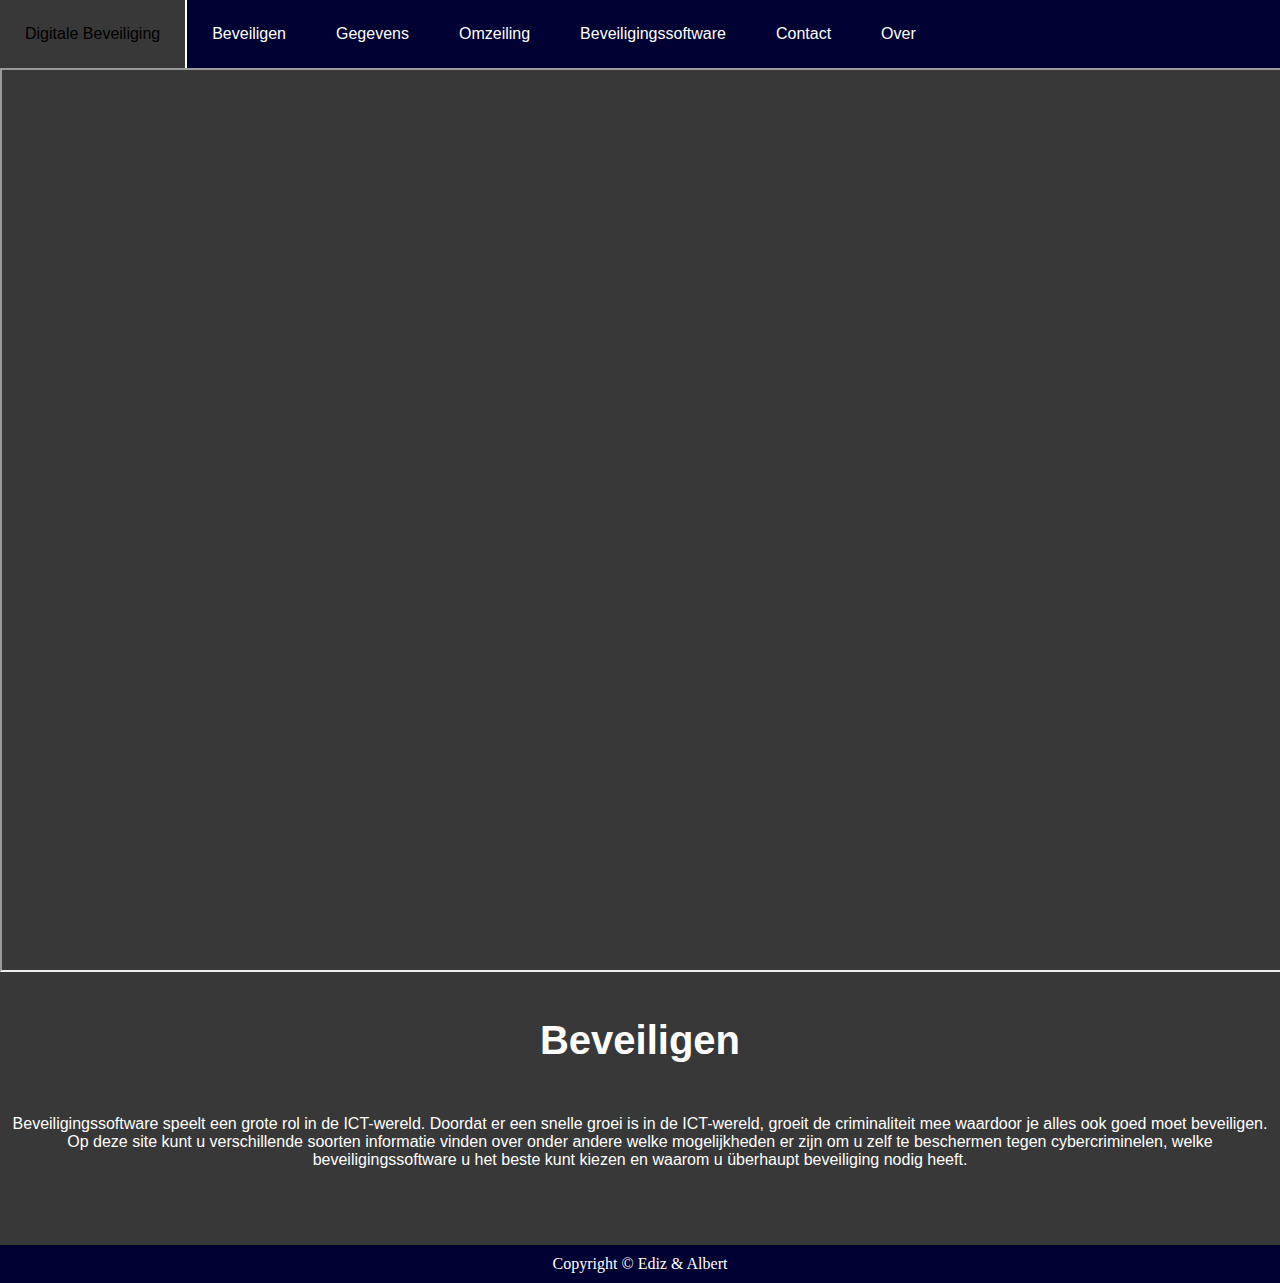
<file: index.html>
<!DOCTYPE html>
<html lang="nl">
<head>
<meta charset="UTF-8" />
<title>Home</title>
<link rel="stylesheet" type="text/css" href="CSS.css">
</head>
<body class="BodyGrey">
<nav>
<ul>
  <li class="drop"><a href="index.html">Digitale Beveiliging</a></li>
	<li><a href="#">Beveiligen</a>
		<ul >
			<li><a href="waarom.html">Waarom?</a></li>
			<li><a href="vaardigheden.html">Vaardigheden</a></li>
			<li><a href="technieken.html">Technieken</a></li>
		</ul>
	<li><a href="#">Gegevens</a>
      	<ul>
			<li><a href="veiligheid.html">Veiligheid</a></li>
			<li><a href="privacy.html">Privacy</a></li>
		</ul>
	<li><a href="omzeilen.html">Omzeiling</a></li>
	<li><a href="kiezen.html">Beveiligingssoftware</a></li>
	<li><a href="contact.html">Contact</a></li>
	<li><a href="over.html">Over</a></li>
</ul>
</nav>
<iframe src="https://www.youtube.com/embed/r_97ppR1UxQ"></iframe>


<article>
 <div class="Indexdiv">
 <h1>Beveiligen</h1>
  <p>Beveiligingssoftware speelt een grote rol in de ICT-wereld. Doordat er een snelle groei is in de ICT-wereld, groeit de criminaliteit mee waardoor je alles ook goed moet beveiligen.<br>
  Op deze site kunt u verschillende soorten informatie vinden over onder andere welke mogelijkheden er zijn om u zelf te beschermen tegen cybercriminelen, welke beveiligingssoftware u het beste kunt kiezen en waarom u überhaupt beveiliging nodig heeft.
  </p>
 </div>

</article>
<footer>Copyright &copy Ediz & Albert</footer>
</body>
</html>
</file>
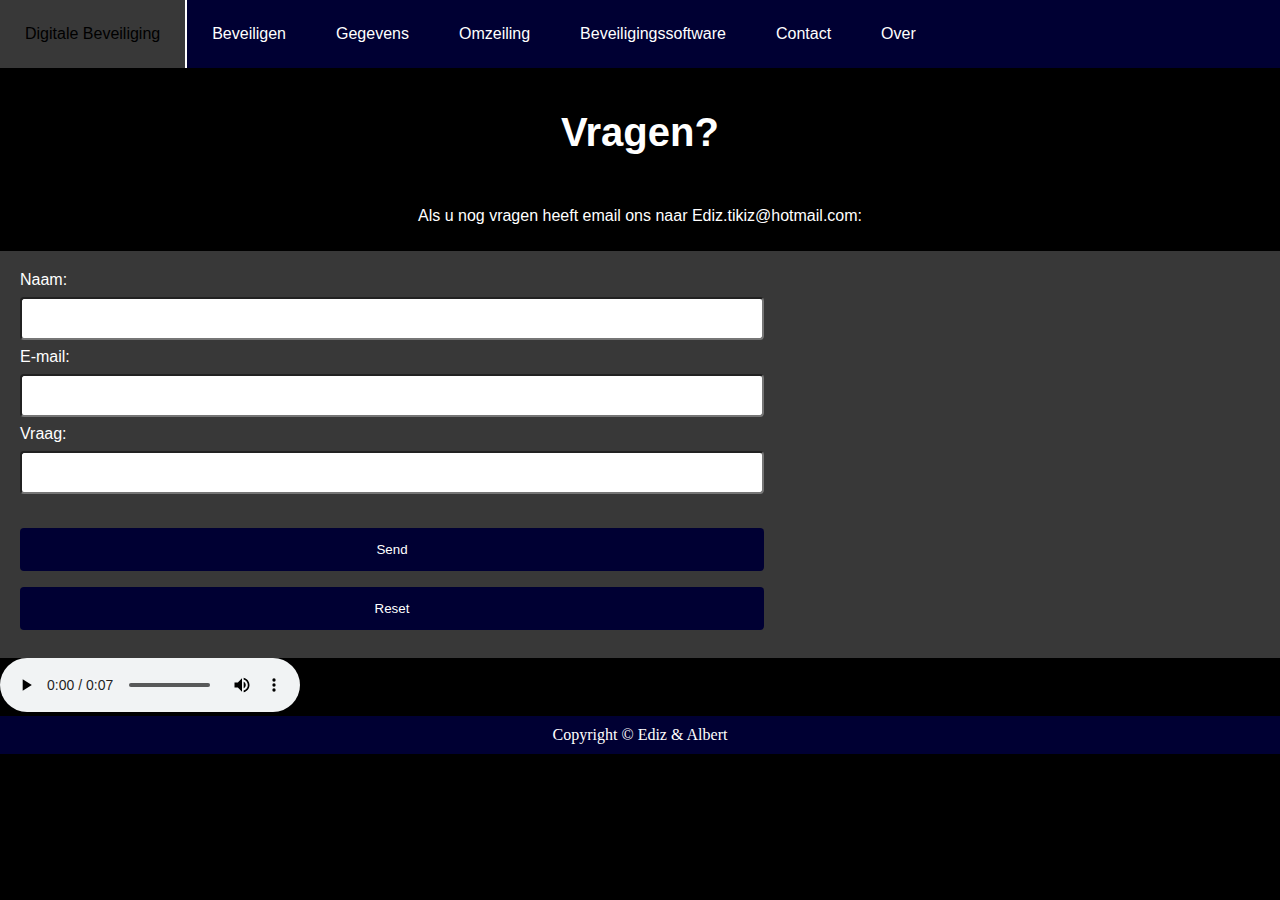
<file: contact.html>
<!DOCTYPE html>
<html lang="nl">
<head>
<meta charset="UTF-8" />
<title>Contact</title>
<link rel="stylesheet" type="text/css" href="CSS.css">
</head>
<body class="BodyBlack">
<nav>
<ul>
  <li class="drop"><a href="index.html">Digitale Beveiliging</a></li>
	<li><a href="#">Beveiligen</a>
		<ul >
			<li><a href="waarom.html">Waarom?</a></li>
			<li><a href="vaardigheden.html">Vaardigheden</a></li>
			<li><a href="technieken.html">Technieken</a></li>
		</ul>
	<li><a href="#">Gegevens</a>
      	<ul>
			<li><a href="veiligheid.html">Veiligheid</a></li>
			<li><a href="privacy.html">Privacy</a></li>
		</ul>
	<li><a href="omzeilen.html">Omzeiling</a></li>
	<li><a href="kiezen.html">Beveiligingssoftware</a></li>
	<li><a href="contact.html">Contact</a></li>
	<li><a href="over.html">Over</a></li>
</ul>
</nav>
<article>
<h1>Vragen?</h1>
<p>Als u nog <span>vragen</span> heeft email ons naar Ediz.tikiz@hotmail.com:</p>
<div class="Contact">
	<form action="mailto:Ediz.tikiz@hotmail.com" method="post" enctype="text/plain">
	Naam:<br>
	<input type="text" name="name"><br>
	E-mail:<br>
	<input type="text" name="mail"><br>
	Vraag:<br>
	<input type="text" name="comment" size="50"><br><br>
	<input type="button" value="Send">
	<input type="button" value="Reset">
	</form>
	</article>
	<audio controls>
  <source src="texttospeech.mp3" type="audio/mpeg">
Your browser does not support the audio element.
</audio>
</div>
<footer>Copyright &copy Ediz & Albert</footer>
</body>
</html>
</file>
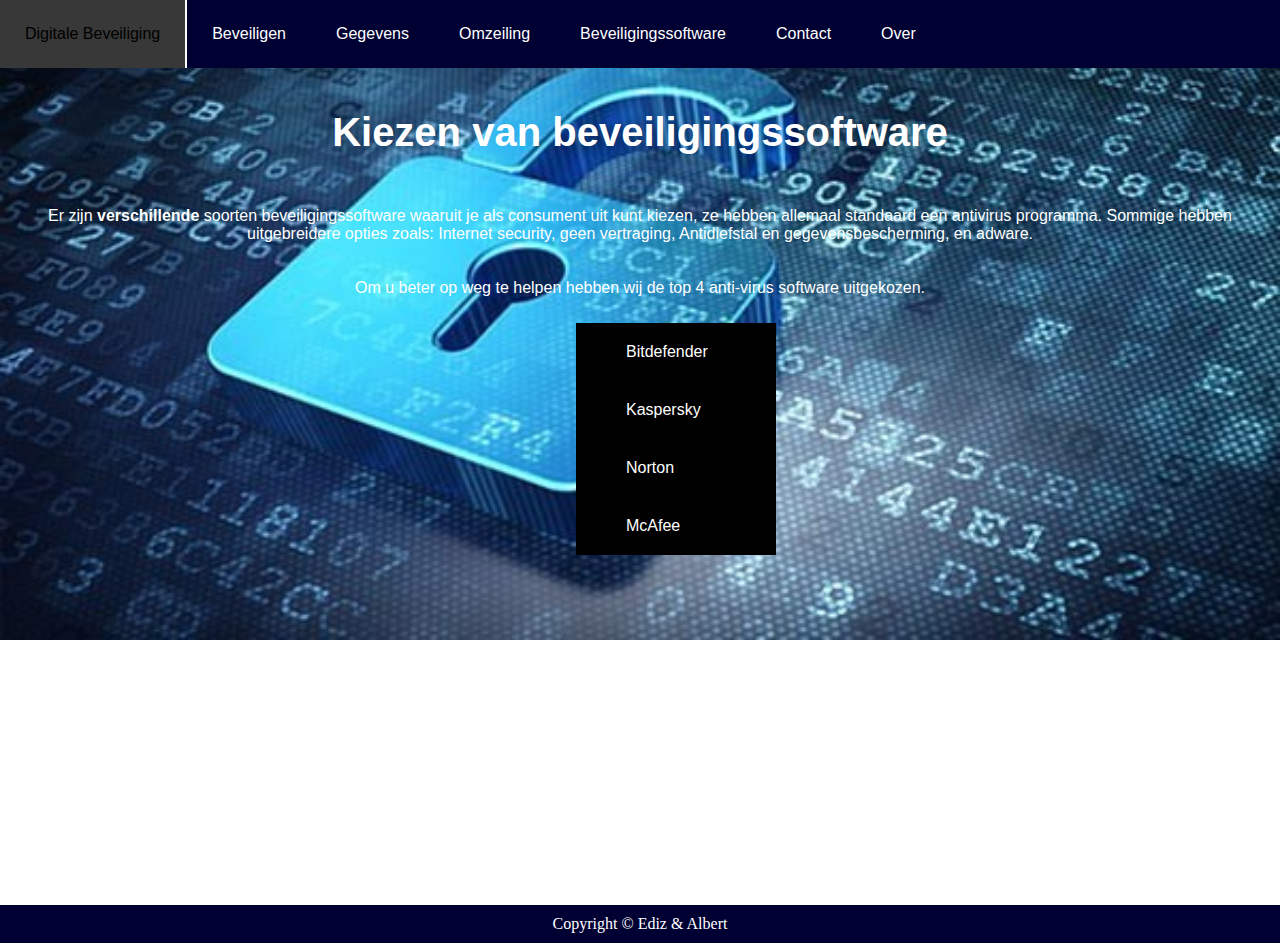
<file: kiezen.html>
<!DOCTYPE html>
<html lang="nl">
<head>
<meta charset="UTF-8" />
<title>Kiezen</title>
<link rel="stylesheet" type="text/css" href="CSS.css">
</head>
<body class="Kiezen">
<nav>
<ul>
  <li class="drop"><a href="index.html">Digitale Beveiliging</a></li>
	<li><a href="#">Beveiligen</a>
		<ul >
			<li><a href="waarom.html">Waarom?</a></li>
			<li><a href="vaardigheden.html">Vaardigheden</a></li>
			<li><a href="technieken.html">Technieken</a></li>
		</ul>
	<li><a href="#">Gegevens</a>
      	<ul>
			<li><a href="veiligheid.html">Veiligheid</a></li>
			<li><a href="privacy.html">Privacy</a></li>
		</ul>
	<li><a href="omzeilen.html">Omzeiling</a></li>
	<li><a href="kiezen.html">Beveiligingssoftware</a></li>
	<li><a href="contact.html">Contact</a></li>
	<li><a href="over.html">Over</a></li>
</ul>
</nav>
<article>
<h1>Kiezen van beveiligingssoftware</h1>

<p>Er zijn <strong>verschillende</strong> soorten beveiligingssoftware waaruit je als consument uit kunt kiezen, ze hebben allemaal standaard een antivirus programma. Sommige hebben uitgebreidere opties zoals: Internet security, geen vertraging, Antidiefstal en gegevensbescherming, en adware.</p>

<p>Om u beter op weg te helpen hebben wij de top 4 anti-virus software uitgekozen.</p>


<ul class="KiezenUL">
	<li><a href="http://www.bitdefender.nl/">Bitdefender</a></li>
	<li><a href="http://www.kaspersky.com/nl/store?redef=1&amp;reseller=DRPPC_b2c_store_lp&amp;_ga=1.23581562.1530618433.1479821913">Kaspersky</a></li>
	<li><a href="https://www.symantec.com/en/uk">Norton</a></li>
	<li><a href="http://nl.mcafeestore.com/">McAfee</a></li>
</ul>


</article>
<div class="Kiezendiv">
<footer >Copyright &copy Ediz & Albert</footer>
</div>
</body>
</html>
</file>
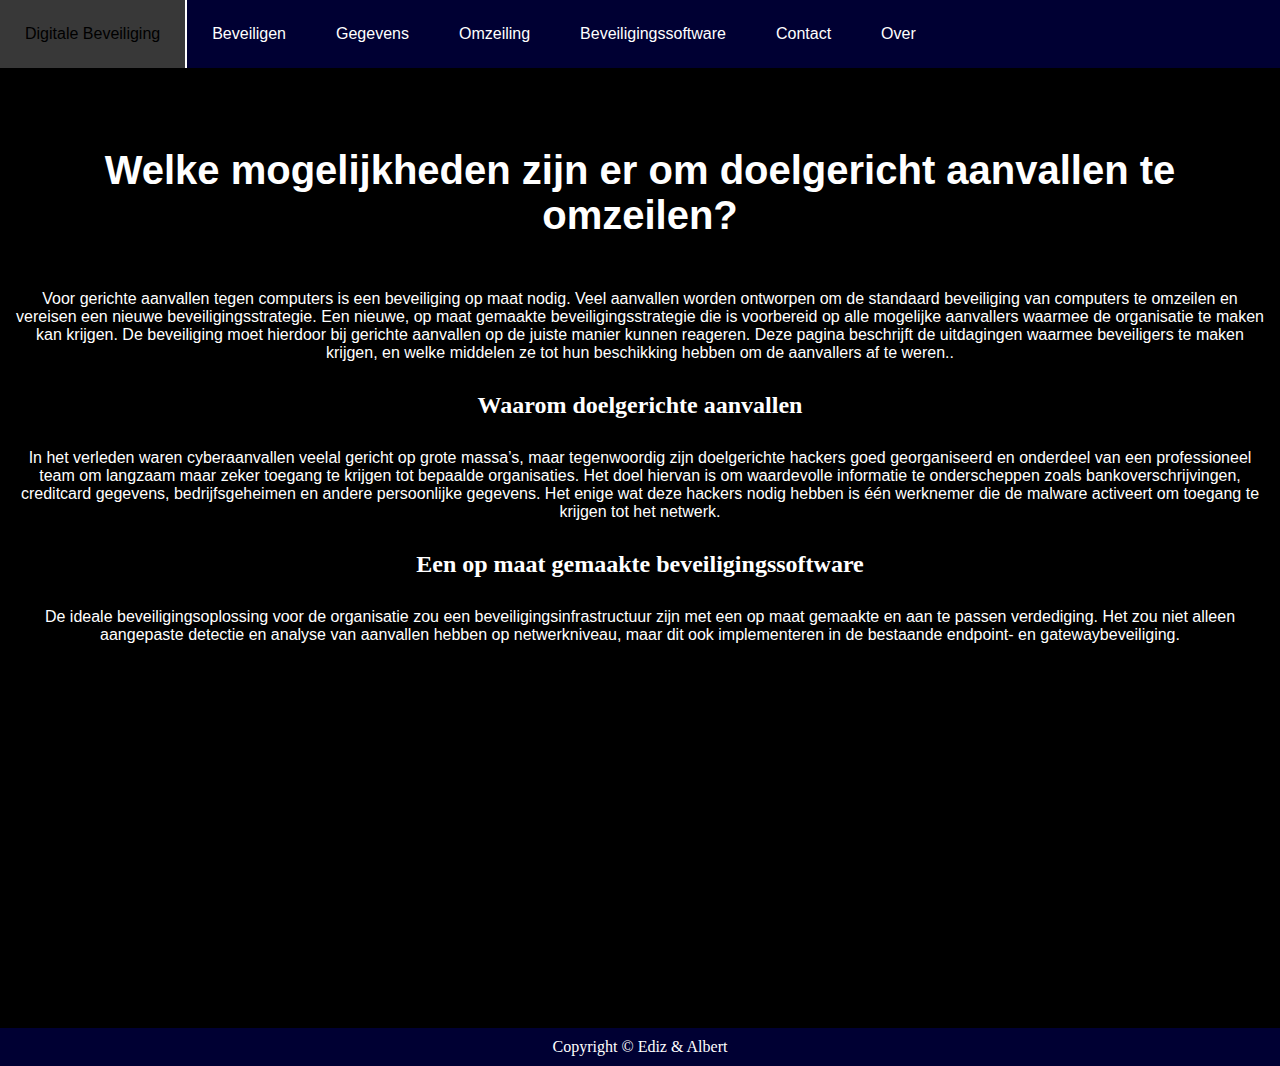
<file: omzeilen.html>
<!DOCTYPE html>
<html lang="nl">
<head>
<meta charset="UTF-8" />
<title>Omzeilen</title>
<link rel="stylesheet" type="text/css" href="CSS.css">
</head>
<body class= "customBlack">
<nav>
<ul>
  <li class="drop"><a href="index.html">Digitale Beveiliging</a></li>
	<li><a href="#">Beveiligen</a>
		<ul >
			<li><a href="waarom.html">Waarom?</a></li>
			<li><a href="vaardigheden.html">Vaardigheden</a></li>
			<li><a href="technieken.html">Technieken</a></li>
		</ul>
	<li><a href="#">Gegevens</a>
      	<ul>
			<li><a href="veiligheid.html">Veiligheid</a></li>
			<li><a href="privacy.html">Privacy</a></li>
		</ul>
	<li><a href="omzeilen.html">Omzeiling</a></li>
	<li><a href="kiezen.html">Beveiligingssoftware</a></li>
	<li><a href="contact.html">Contact</a></li>
	<li><a href="over.html">Over</a></li>
</ul>
</nav>
<article class="center">
<h1>Welke mogelijkheden zijn er om doelgericht aanvallen te omzeilen?</h1>

<p>Voor gerichte aanvallen tegen computers is een beveiliging op maat nodig. Veel aanvallen worden ontworpen om de standaard beveiliging van computers te omzeilen en vereisen een nieuwe beveiligingsstrategie. Een nieuwe, op maat gemaakte beveiligingsstrategie die is voorbereid op alle mogelijke aanvallers waarmee de organisatie te maken kan krijgen. De beveiliging moet hierdoor bij gerichte aanvallen op de juiste manier kunnen reageren. Deze pagina beschrijft de uitdagingen waarmee beveiligers te maken krijgen, en welke middelen ze tot hun beschikking hebben om de aanvallers af te weren..</p>



<h2>Waarom doelgerichte aanvallen</h2>
<p>In het verleden waren cyberaanvallen veelal gericht op grote massa’s, maar tegenwoordig zijn doelgerichte hackers goed georganiseerd en onderdeel van een professioneel team om langzaam maar zeker toegang te krijgen tot bepaalde organisaties. Het doel hiervan is om waardevolle informatie te onderscheppen zoals bankoverschrijvingen, creditcard gegevens, bedrijfsgeheimen en andere persoonlijke gegevens. Het enige wat deze hackers nodig hebben is één werknemer die de malware activeert om toegang te krijgen tot het netwerk.</p>





<h2>Een op maat gemaakte beveiligingssoftware</h2>
<p>De ideale beveiligingsoplossing voor de organisatie zou een beveiligingsinfrastructuur zijn met een op maat gemaakte en aan te passen verdediging. Het zou niet alleen aangepaste detectie en analyse van aanvallen hebben op netwerkniveau, maar dit ook implementeren in de bestaande endpoint- en gatewaybeveiliging.</p>

</article>
<footer>Copyright &copy Ediz & Albert</footer>
</body>
</html>
</file>
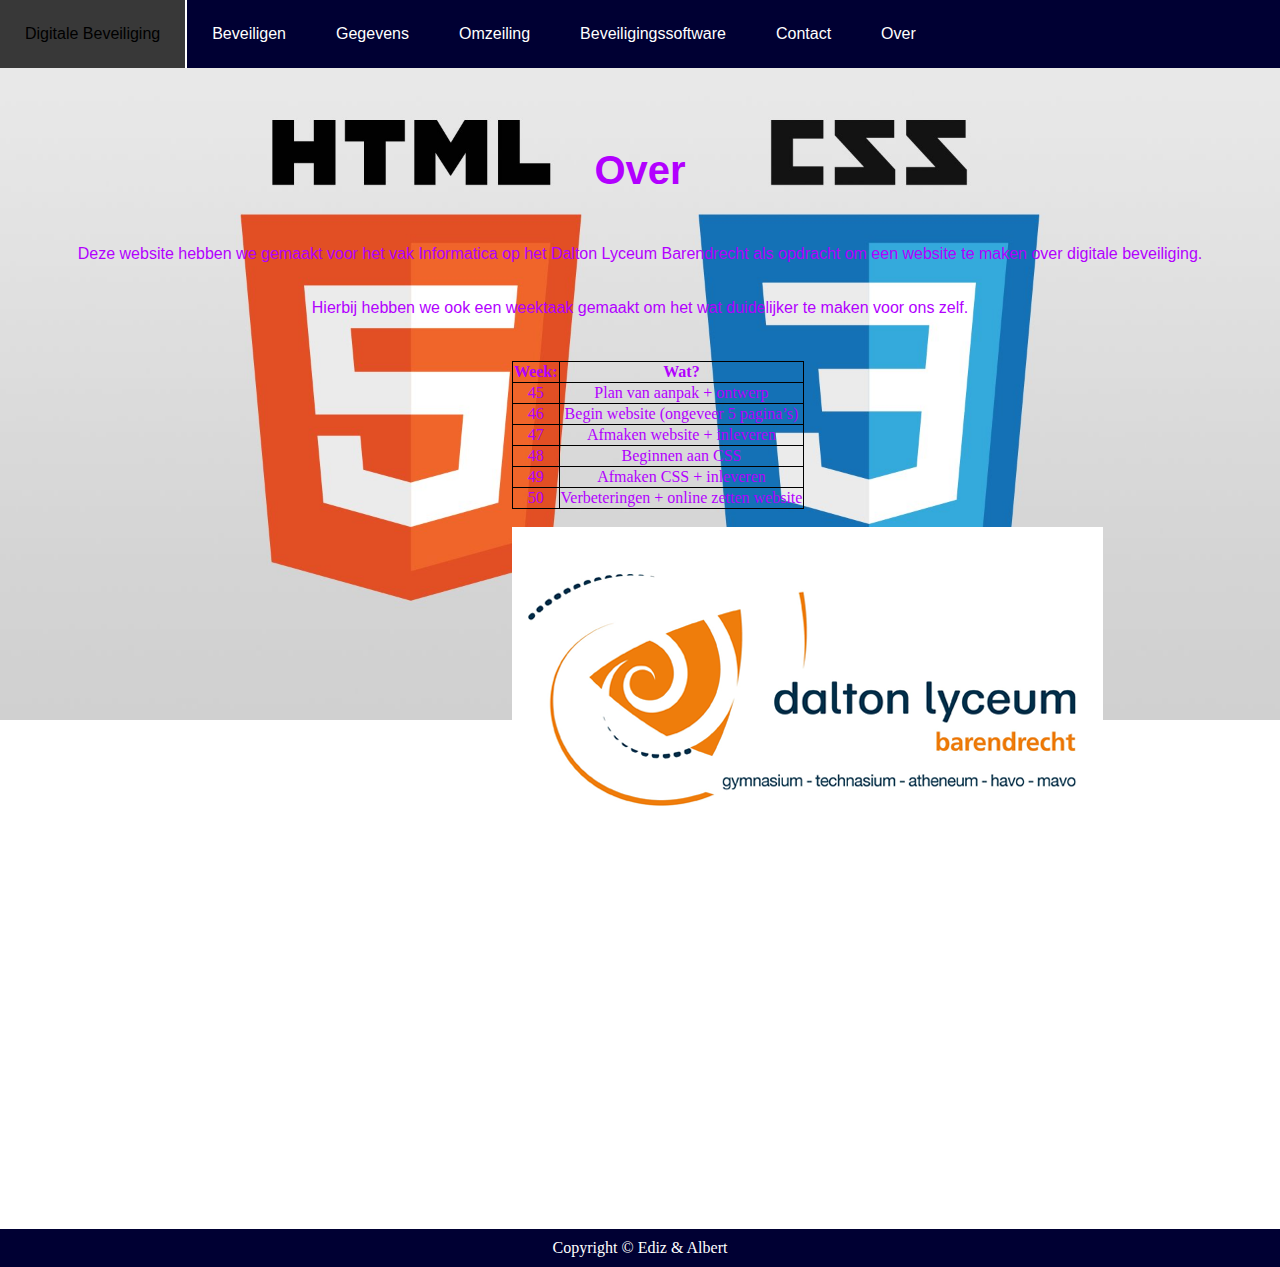
<file: over.html>
<!DOCTYPE html>
<html lang="nl">
<head>
<meta charset="UTF-8" />
 <title>Over</title> 
 <link rel="stylesheet" type="text/css" href="CSS.css">
</head>
<body class="Over">
<nav>
<ul>
  <li class="drop"><a href="index.html">Digitale Beveiliging</a></li>
	<li><a href="#">Beveiligen</a>
		<ul >
			<li><a href="waarom.html">Waarom?</a></li>
			<li><a href="vaardigheden.html">Vaardigheden</a></li>
			<li><a href="technieken.html">Technieken</a></li>
		</ul>
	<li><a href="#">Gegevens</a>
      	<ul>
			<li><a href="veiligheid.html">Veiligheid</a></li>
			<li><a href="privacy.html">Privacy</a></li>
		</ul>
	<li><a href="omzeilen.html">Omzeiling</a></li>
	<li><a href="kiezen.html">Beveiligingssoftware</a></li>
	<li><a href="contact.html">Contact</a></li>
	<li><a href="over.html">Over</a></li>
</ul>
</nav>
<article class="paddingfix">
<h1 class="colorPurple">Over</h1>
<p class="colorPurple">Deze website hebben we gemaakt voor het vak Informatica op het Dalton Lyceum Barendrecht als opdracht om een website te maken over digitale beveiliging.</p>
<p class="colorPurple">Hierbij hebben we ook een weektaak gemaakt om het wat duidelijker te maken voor ons zelf.</p>
<br>
<div class="tabel">
<table class="colorPurple">
  <tr>
    <th>Week:</th>
    <th>Wat?</th>
  </tr>
  <tr>
    <td>45</td>
    <td>Plan van aanpak + ontwerp </td>
  </tr>
  <tr>
    <td>46</td>
    <td>Begin website (ongeveer 5 pagina’s)</td>
  </tr>
  <tr>
    <td>47</td>
    <td>Afmaken website + inleveren</td>
  </tr>
  <tr>
    <td>48</td>
    <td>Beginnen aan CSS</td>
  </tr>
  <tr>
    <td>49</td>
    <td>Afmaken CSS + inleveren</td>
  </tr>
  <tr>
    <td>50</td>
    <td>Verbeteringen + online zetten website</td>
  </tr>
</table>
<br>
	<img src="DLB.png" alt="DLB">
</article>
<footer>Copyright &copy Ediz & Albert</footer>
</body>
</html>
</file>
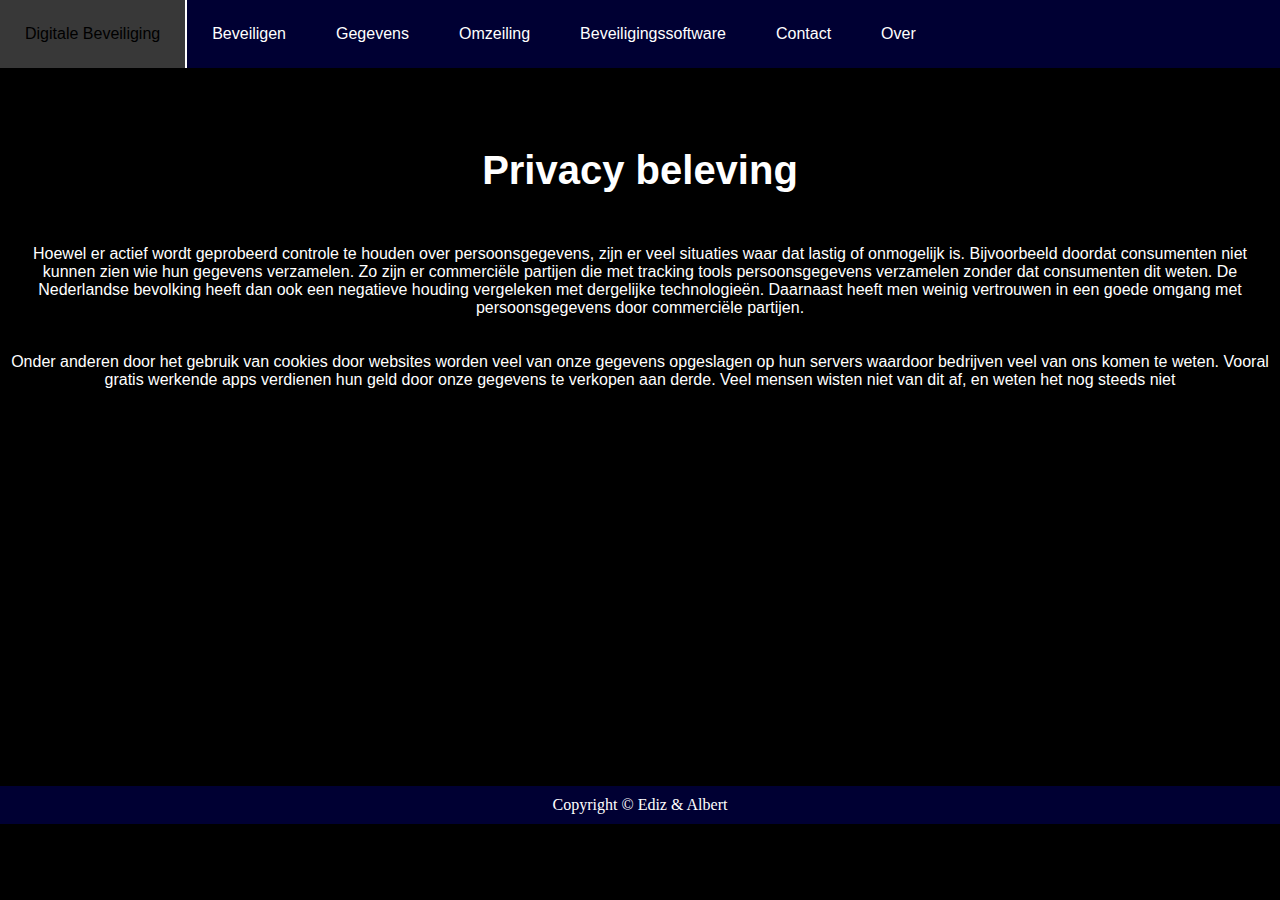
<file: privacy.html>
<!DOCTYPE html>
<html lang="nl">
<head>
<meta charset="UTF-8" />
<title>Privacy</title>
<link rel="stylesheet" type="text/css" href="CSS.css">
</head>
<body class= "backgroundBlack"
<nav>
<ul>
  <li class="drop"><a href="index.html">Digitale Beveiliging</a></li>
	<li><a href="#">Beveiligen</a>
		<ul >
			<li><a href="waarom.html">Waarom?</a></li>
			<li><a href="vaardigheden.html">Vaardigheden</a></li>
			<li><a href="technieken.html">Technieken</a></li>
		</ul>
	<li><a href="#">Gegevens</a>
      	<ul>
			<li><a href="veiligheid.html">Veiligheid</a></li>
			<li><a href="privacy.html">Privacy</a></li>
		</ul>
	<li><a href="omzeilen.html">Omzeiling</a></li>
	<li><a href="kiezen.html">Beveiligingssoftware</a></li>
	<li><a href="contact.html">Contact</a></li>
	<li><a href="over.html">Over</a></li>
</ul>
</nav>
<article class="paddingfix">
<h1>Privacy beleving</h1>

<p>Hoewel er actief wordt geprobeerd controle te houden over persoonsgegevens, zijn er veel situaties waar dat lastig of onmogelijk is. Bijvoorbeeld doordat consumenten niet kunnen zien wie hun gegevens verzamelen. Zo zijn er commerciële partijen die met tracking tools persoonsgegevens verzamelen zonder dat consumenten dit weten. De Nederlandse bevolking heeft dan ook een negatieve houding vergeleken met dergelijke technologieën. Daarnaast heeft men weinig vertrouwen in een goede omgang met persoonsgegevens door commerciële partijen.</p>

<p>Onder anderen door het gebruik van cookies door websites worden veel van onze gegevens opgeslagen op hun servers waardoor bedrijven veel van ons komen te weten. Vooral gratis werkende apps verdienen hun geld door onze gegevens te verkopen aan derde. Veel mensen wisten niet van dit af, en weten het nog steeds niet</p>
</article>
<footer>Copyright &copy Ediz & Albert</footer>
</body>
</html>
</file>
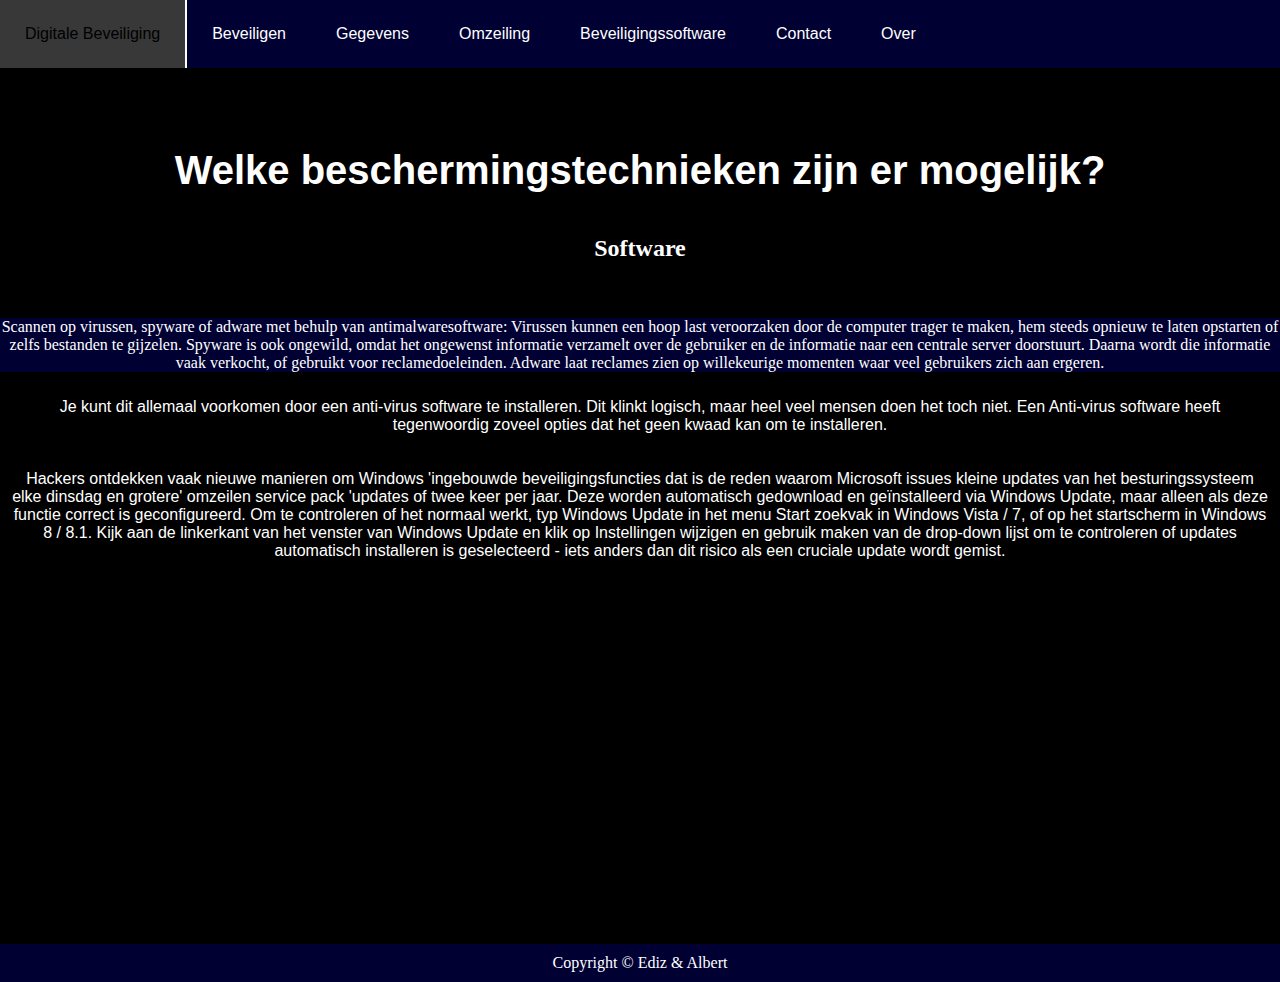
<file: technieken.html>
<!DOCTYPE html>
<html lang="nl">
<head>
<meta charset="UTF-8" />
<title>Technieken</title>
<link rel="stylesheet" type="text/css" href="CSS.css">
</head>
<body class="customBlack">
<nav>
<ul>
  <li class="drop"><a href="index.html">Digitale Beveiliging</a></li>
	<li><a href="#">Beveiligen</a>
		<ul >
			<li><a href="waarom.html">Waarom?</a></li>
			<li><a href="vaardigheden.html">Vaardigheden</a></li>
			<li><a href="technieken.html">Technieken</a></li>
		</ul>
	<li><a href="#">Gegevens</a>
      	<ul>
			<li><a href="veiligheid.html">Veiligheid</a></li>
			<li><a href="privacy.html">Privacy</a></li>
		</ul>
	<li><a href="omzeilen.html">Omzeiling</a></li>
	<li><a href="kiezen.html">Beveiligingssoftware</a></li>
	<li><a href="contact.html">Contact</a></li>
	<li><a href="over.html">Over</a></li>
</ul>
</nav>
<article class="center">
<h1>Welke beschermingstechnieken zijn er mogelijk?</h1>

	<h2>
	Software
	</h2>

	<p>

	<ul class="ul Technieken">
	<li class="li Technieken">
	Scannen op virussen, spyware of adware met behulp van antimalwaresoftware: 
	Virussen kunnen een hoop last veroorzaken door de computer trager te maken, hem steeds opnieuw te laten opstarten of zelfs bestanden te gijzelen. 
	Spyware is ook ongewild, omdat het ongewenst informatie verzamelt over de gebruiker en de informatie naar een centrale server doorstuurt. 
	Daarna wordt die informatie vaak verkocht, of gebruikt voor reclamedoeleinden. Adware laat reclames zien op willekeurige momenten waar veel gebruikers zich aan ergeren. 
	</li>
	</ul>
	
	<p>

	Je kunt dit allemaal voorkomen door een anti-virus software te installeren. Dit klinkt logisch, maar heel veel mensen doen het toch niet. 
	Een Anti-virus software heeft tegenwoordig zoveel opties dat het geen kwaad kan om te installeren.

	</p>
	<p>Hackers ontdekken vaak nieuwe manieren om Windows 'ingebouwde beveiligingsfuncties dat is de reden waarom Microsoft issues kleine updates van het 
	besturingssysteem elke dinsdag en grotere' omzeilen service pack 'updates of twee keer per jaar. 
	Deze worden automatisch gedownload en geïnstalleerd via Windows Update, maar alleen als deze functie correct is geconfigureerd.
	Om te controleren of het normaal werkt, typ Windows Update in het menu Start zoekvak in Windows Vista / 7, of op het startscherm in Windows 8 / 8.1. 
	Kijk aan de linkerkant van het venster van Windows Update en klik op Instellingen wijzigen en gebruik maken van de drop-down lijst om te controleren of updates automatisch installeren is geselecteerd - iets anders dan dit risico als een cruciale update wordt gemist. </p>
	

</article>
<footer>Copyright &copy Ediz & Albert</footer>
</body>
</html>
</file>
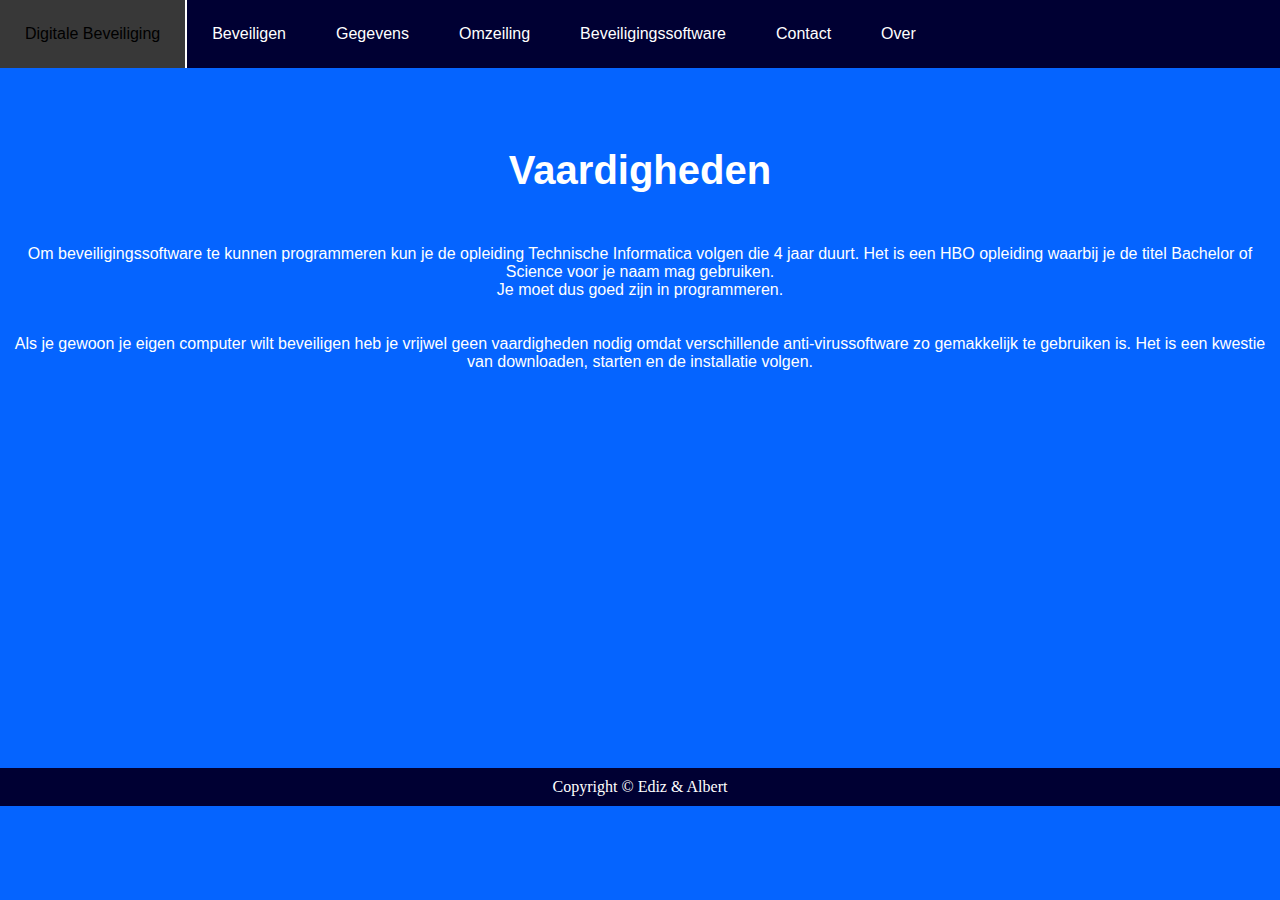
<file: vaardigheden.html>
<!DOCTYPE html>
<html lang="nl">
<head>
<meta charset="UTF-8" />
<title>Vaardigheden</title>
<link rel="stylesheet" type="text/css" href="CSS.css">
</head>
<body class="BodyBlue">
<nav>
<ul>
  <li class="drop"><a href="index.html">Digitale Beveiliging</a></li>
	<li><a href="#">Beveiligen</a>
		<ul >
			<li><a href="waarom.html">Waarom?</a></li>
			<li><a href="vaardigheden.html">Vaardigheden</a></li>
			<li><a href="technieken.html">Technieken</a></li>
		</ul>
	<li><a href="#">Gegevens</a>
      	<ul>
			<li><a href="veiligheid.html">Veiligheid</a></li>
			<li><a href="privacy.html">Privacy</a></li>
		</ul>
	<li><a href="omzeilen.html">Omzeiling</a></li>
	<li><a href="kiezen.html">Beveiligingssoftware</a></li>
	<li><a href="contact.html">Contact</a></li>
	<li><a href="over.html">Over</a></li>
</ul>
</nav>
<article class="paddingfix">
<h1>Vaardigheden</h1>
<p>Om beveiligingssoftware te kunnen programmeren kun je de opleiding Technische Informatica volgen die 4 jaar duurt. Het is een HBO opleiding waarbij je de titel Bachelor of Science voor je naam mag gebruiken.<br>
Je moet dus goed zijn in programmeren.</p>
<p>Als je gewoon je eigen computer wilt beveiligen heb je vrijwel geen vaardigheden nodig omdat verschillende anti-virussoftware zo gemakkelijk te gebruiken is. Het is een kwestie van downloaden, starten en de installatie volgen.</p>
</article>
<footer>Copyright &copy Ediz & Albert</footer>
</body>
</html>
</file>
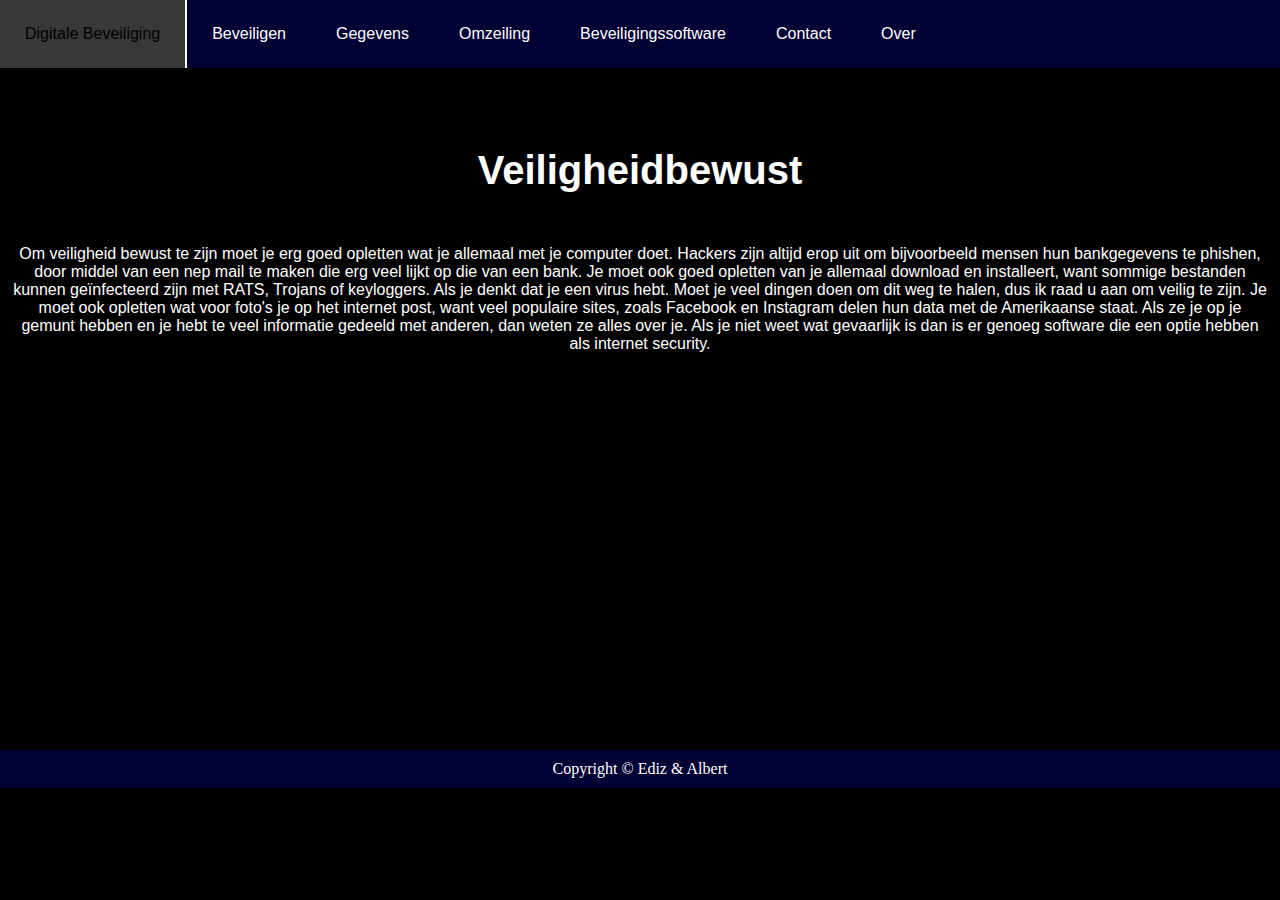
<file: veiligheid.html>
<!DOCTYPE html>
<html lang="nl">
<head>
<meta charset="UTF-8" />
<title>Veiligheid</title>
<link rel="stylesheet" type="text/css" href="CSS.css">
</head>
<body class= "backgroundBlack"
<nav>
<ul>
  <li class="drop"><a href="index.html">Digitale Beveiliging</a></li>
	<li><a href="#">Beveiligen</a>
		<ul >
			<li><a href="waarom.html">Waarom?</a></li>
			<li><a href="vaardigheden.html">Vaardigheden</a></li>
			<li><a href="technieken.html">Technieken</a></li>
		</ul>
	<li><a href="#">Gegevens</a>
      	<ul>
			<li><a href="veiligheid.html">Veiligheid</a></li>
			<li><a href="privacy.html">Privacy</a></li>
		</ul>
	<li><a href="omzeilen.html">Omzeiling</a></li>
	<li><a href="kiezen.html">Beveiligingssoftware</a></li>
	<li><a href="contact.html">Contact</a></li>
	<li><a href="over.html">Over</a></li>
</ul>
</nav>
<article class="paddingfix">
<h1>Veiligheidbewust</h1>
<p>Om veiligheid bewust te zijn moet je erg goed opletten wat je allemaal met je computer doet. Hackers zijn altijd erop uit om bijvoorbeeld mensen hun bankgegevens te phishen, door middel van
een nep mail te maken die erg veel lijkt op die van een bank. Je moet ook goed opletten van je allemaal download en installeert, want sommige bestanden kunnen geïnfecteerd zijn met RATS, Trojans of
keyloggers. Als je denkt dat je een virus hebt. Moet je veel dingen doen om dit weg te halen, dus ik raad u aan om veilig te zijn. Je moet ook opletten wat voor foto's je op het internet post,
want veel populaire sites, zoals Facebook en Instagram delen hun data met de Amerikaanse staat. Als ze je op je gemunt hebben en je hebt te veel informatie gedeeld met anderen, dan weten
ze alles over je. Als je niet weet wat gevaarlijk is dan is er genoeg software die een optie hebben als internet security.
</P>
</article>
<footer>Copyright &copy Ediz & Albert</footer>
</body>
</html>
</file>
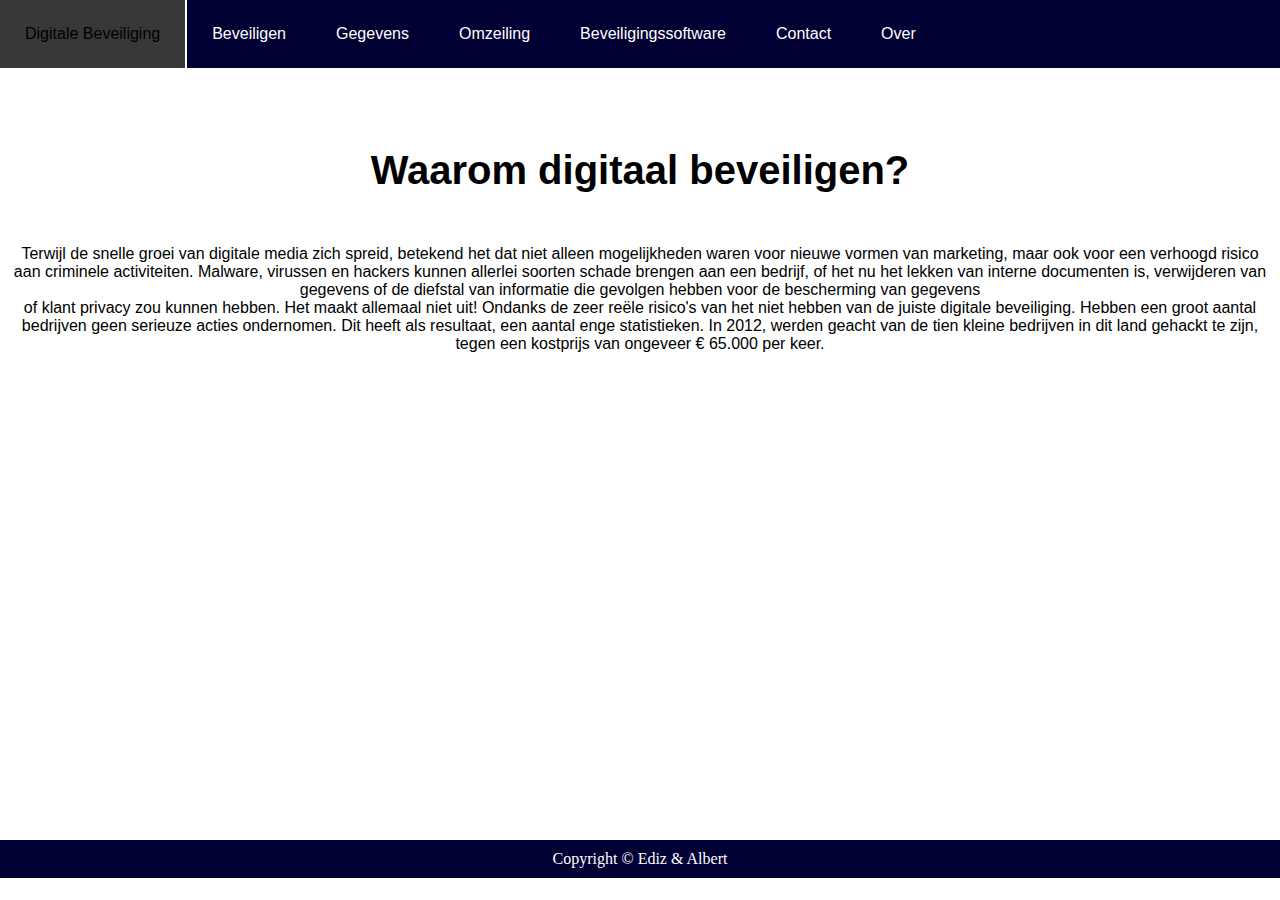
<file: waarom.html>
<!DOCTYPE html>
<html lang="nl">
<head>
<meta charset="UTF-8" />
 <title>Waarom</title> 
 <link rel="stylesheet" type="text/css" href="CSS.css">
</head>
<body>
<nav>
<ul>
  <li class="drop"><a href="index.html">Digitale Beveiliging</a></li>
	<li><a href="#">Beveiligen</a>
		<ul >
			<li><a href="waarom.html">Waarom?</a></li>
			<li><a href="vaardigheden.html">Vaardigheden</a></li>
			<li><a href="technieken.html">Technieken</a></li>
		</ul>
	<li><a href="#">Gegevens</a>
      	<ul>
			<li><a href="veiligheid.html">Veiligheid</a></li>
			<li><a href="privacy.html">Privacy</a></li>
		</ul>
	<li><a href="omzeilen.html">Omzeiling</a></li>
	<li><a href="kiezen.html">Beveiligingssoftware</a></li>
	<li><a href="contact.html">Contact</a></li>
	<li><a href="over.html">Over</a></li>
</ul>
</nav>
<article class="paddingfix">
<h1 class="colorBlack">Waarom digitaal beveiligen?</h1>

<p class="colorBlack">Terwijl de snelle groei van digitale media zich spreid, betekend het dat niet alleen mogelijkheden waren voor nieuwe vormen van marketing, maar ook voor een verhoogd risico aan criminele activiteiten. Malware, virussen en hackers kunnen allerlei soorten schade brengen aan een bedrijf, of het nu het lekken van interne documenten is, verwijderen van gegevens of de diefstal van informatie die gevolgen hebben voor de bescherming van gegevens <br>
of klant privacy zou kunnen hebben. Het maakt allemaal niet uit! Ondanks de zeer reële risico's van het niet hebben van de juiste digitale beveiliging. Hebben een groot aantal bedrijven geen serieuze acties ondernomen. Dit heeft als resultaat, een aantal enge statistieken. In 2012, werden geacht van de tien kleine bedrijven in dit land gehackt te zijn, tegen een kostprijs van ongeveer € 65.000 per keer.</p>
<p>Het typische beeld van de hacker als een eenzame nerd in een kelder is ongeveer net zo verouderd een begrip als een kantoor vol van schrijfmachines. Het feit is dat cybercriminelen werken met een zekere mate van macht die is ondenkbaar voor de meeste mensen. Met inbegrip van, helaas, veel bedrijfsbeheerders, die kritisch onderschatten de samenhang en de verfijning van de virtuele misdaad netwerk.</p>
</article>
<footer>Copyright &copy Ediz & Albert</footer>
</body>
</html>
</file>
<file: CSS.css>
body {
	margin: 0px;
}
ul {
    list-style-type: none;
    margin: 0;
    padding: 0;
    overflow: hidden;
    background-color: #000033;
}

li {
    float: left ;
}

li a {
    display: block;
    color: white;
    text-align: center;
    padding: 25px;
    text-decoration: none;
	font-family: "Arial Black", Gadget, sans-serif
}

li a:hover {
    background-color: #383838;
}

.drop {
    border-right: 2px solid #FFFFFF;
	background-color: #383838
}
.drop a:hover {
	color: black;
}


li ul { display: none; }

ul li a {
  display: block;
  text-decoration: none;
  color: #fff;
}
li:hover > ul {
  display: block;
  position: absolute;
}

li:hover li { float: none; }

li ul li{ border-top: 0; }

p{
	font-family:Arial, Helvetica, sans-serif;
	padding:10px;
	font-size:100%;
	color:white;
	text-align: center;
		
	}
h1{
	font-family:Arial, Helvetica, sans-serif;
	padding:15px;
	font-size:250%;
	color:white;
	text-align: center;
}

.center {
	text-align:center;
	padding-bottom: 28%;
	padding-top: 3%;
}

.BodyBlack {
	background-color:black
}

.BodyGrey {
	background-color:#383838;
}

.BodyBlue {
	background-color:#0564FF;
}

.colorBlack{
	color: black;
}

.colorPurple{
	color: #B200FF;
}

.paddingfix {
	padding-bottom: 29%;
	padding-top: 3%;
}

.Over {
	background-image: url("Over.jpg");
    background-repeat: no-repeat;
	background-size: 100%;
}

.Kiezen {
	background-image: url("Kiezen.jpg");
    background-repeat: no-repeat;
	background-size: 100%;
}
.KiezenUL {
	font-family:Arial, Helvetica, sans-serif;
	background-color: #000000;
	list-style-type: none;
    margin: 0;
    padding: 0;
    width: 200px;
	position: relative;
	left: 45%;
}

.KiezenUL li a {
    display: block;
    padding: 20px 50px;
    text-decoration: none;
}

.Kiezendiv {
	padding-top: 350px;
}

.Indexdiv {
	padding-bottom: 50px;
}

input{
    width: 60%;
    padding: 12px 20px;
    margin: 8px 0;
	border-radius: 4px;
    box-sizing: border-box;
}

input[type=button] {
    width: 60%;
    background-color: #000033;
    color: white;
    padding: 14px 20px;
    margin: 8px 0;
    border: none;
    border-radius: 4px;
    cursor: pointer;
}

.Contact {
	font-family:Arial, Helvetica, sans-serif;
    background-color: #383838;
    padding: 20px;
	font-size:100%;
	color:white;
}

.tabel {
	
	padding-left:40%;
}

table {
    border-collapse: collapse;
}

table, th, td {
	text-align: center;
    border: 1px solid black;
}

html, body, iframe { 
	height: 100%; 
	width: 100%;
}

footer {
	background-color: #000033;
	padding: 10px;
	text-align: center;
	color: white;
}
.backgroundBlack {
    background-color:black;
}
	
.customBlack {
	color:white;
	background-color:black;
}
</file>
